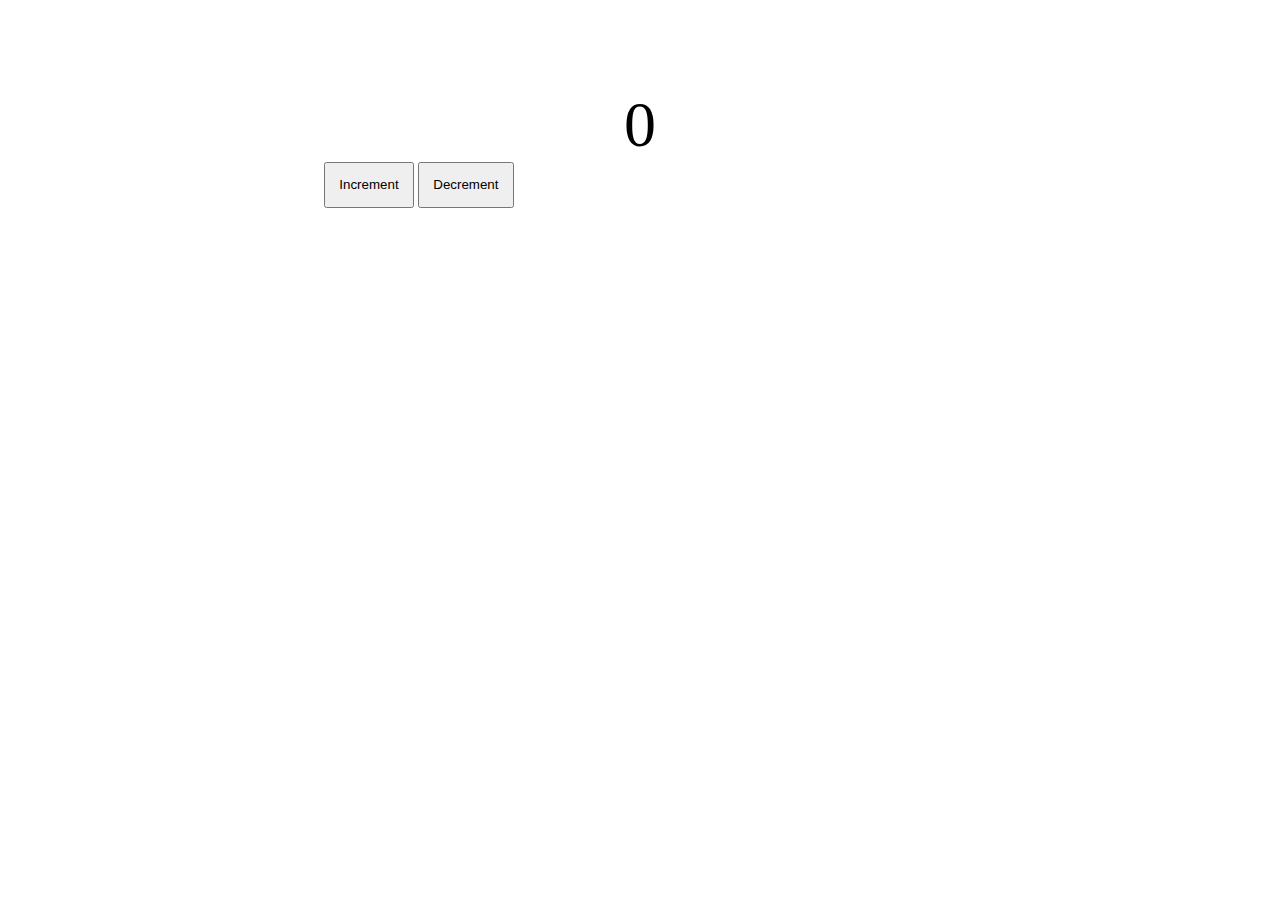
<file: index.html>
<!DOCTYPE html>
<html lang="en">
<head>
	<meta charset="UTF-8">
	<meta name="viewport" content="width=device-width, initial-scale=1.0">
	<title>Document</title>
	<link rel="stylesheet" href="style.css">
</head>
<body>

	<div class="container">

		<div>
			<div class="total" >0</div>
		</div>
		<div>
	
			<button class="increment">Increment</button>
			<button class="decrement">Decrement</button>
	
		</div>

	</div>
</body>

<script src="increment.js"></script>
<script src="index.js"></script>
</html>
</file>
<file: style.css>
.container {
	padding : 5em;
	width: 50%;
	margin:auto;
}

button {
	padding: 1em;
}

.total {
	font-size: 4em;
	text-align: center;
}
</file>
